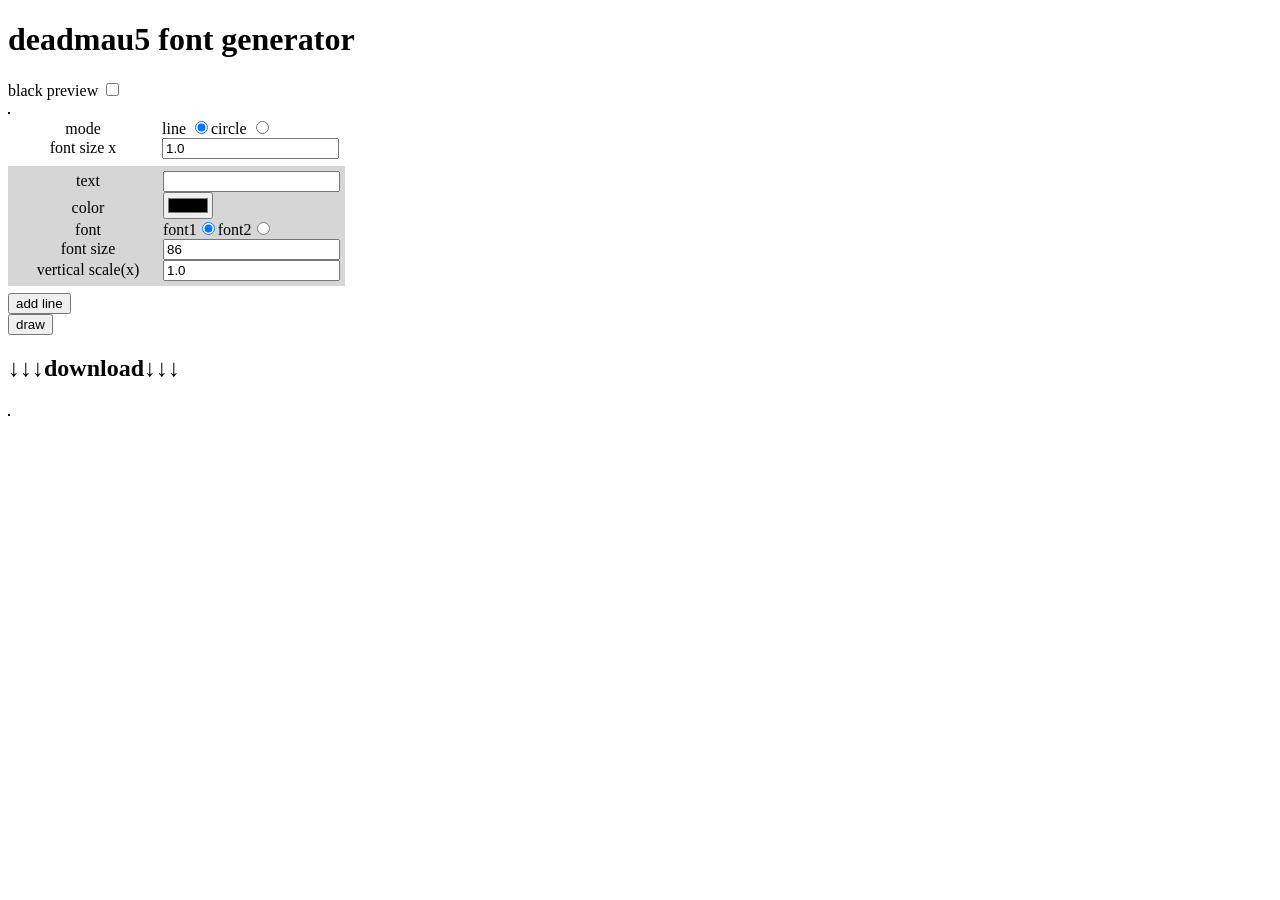
<file: index.html>
<!DOCTYPE html>
<html lang="en">
<head>
    <meta charset="UTF-8">
    <meta name="viewport" content="width=device-width,initial-scale=1.0,maximum-scale=1.0">
    <meta http-equiv="Cache-Control" content="no-cache, no-store, must-revalidate" />
    <meta http-equiv="Pragma" content="no-cache" />
    <meta http-equiv="Expires" content="0" />
    <link rel="stylesheet" href="style.css">
    <title>deadmau5 font generator</title>
</head>
<body>
    <h1>deadmau5 font generator</h1>
    <div>
        <div>
            <label>
                black preview
                <input type="checkbox" class="black-preview-toggle">
            </label>
        </div>
    </div>
    <canvas class="main-canvas" width="0" height="0"></canvas>

    <div class="canvas-config">
        <div>
            <label>mode</label>
            <div class="radio-row mode-select">
                <div>
                    <label for="line">line</label>
                    <input id="line" type="radio" name="render-mode" value="line" checked>
                </div>
                <div>
                    <label for="circle">circle</label>
                    <input id="circle" type="radio" name="render-mode" value="circle">
                </div>
            </div>
        </div>
        <div class="radius-input display-none">
            <label for="radius">radius(px)</label>
            <input id="radius" class="radius" type="number" value="200">
        </div>
        <div>
            <label for="font-size-x">font size x</label>
            <input id="font-size-x" class="font-size-x" type="number" min="0" value="1.0" step="0.1">
        </div>
        <div class="lines">
        </div>
        <button class="add-line">add line</button>
    </div>

    <button class="draw-btn">draw</button>

    <div>
        <h2>↓↓↓download↓↓↓</h2>
        <img class="download-img">
    </div>

    <script src="renderer.js"></script>
    <script src="index.js"></script>
</body>
</html>
</file>
<file: style.css>
@import url('https://fonts.cdnfonts.com/css/nunito');

body {
    font-family: nunito;
}

.display-none {
    display: none;
}

canvas {
    border: 1px black solid;
    max-width: 100%;
}

.download-img {
    border: 1px black solid;
    max-width: min(100%, 400px);
}

.radio-row {
    display: inline-flex;
}

.canvas-config label {
    display: inline-block;
    width: 150px;
    text-align: center;
}

.radio-row label {
    width: fit-content;
}

.lines>div {
    width: fit-content;
    background-color: rgb(214, 214, 214);
    margin: 7px 0;
    padding: 5px;
}
</file>
